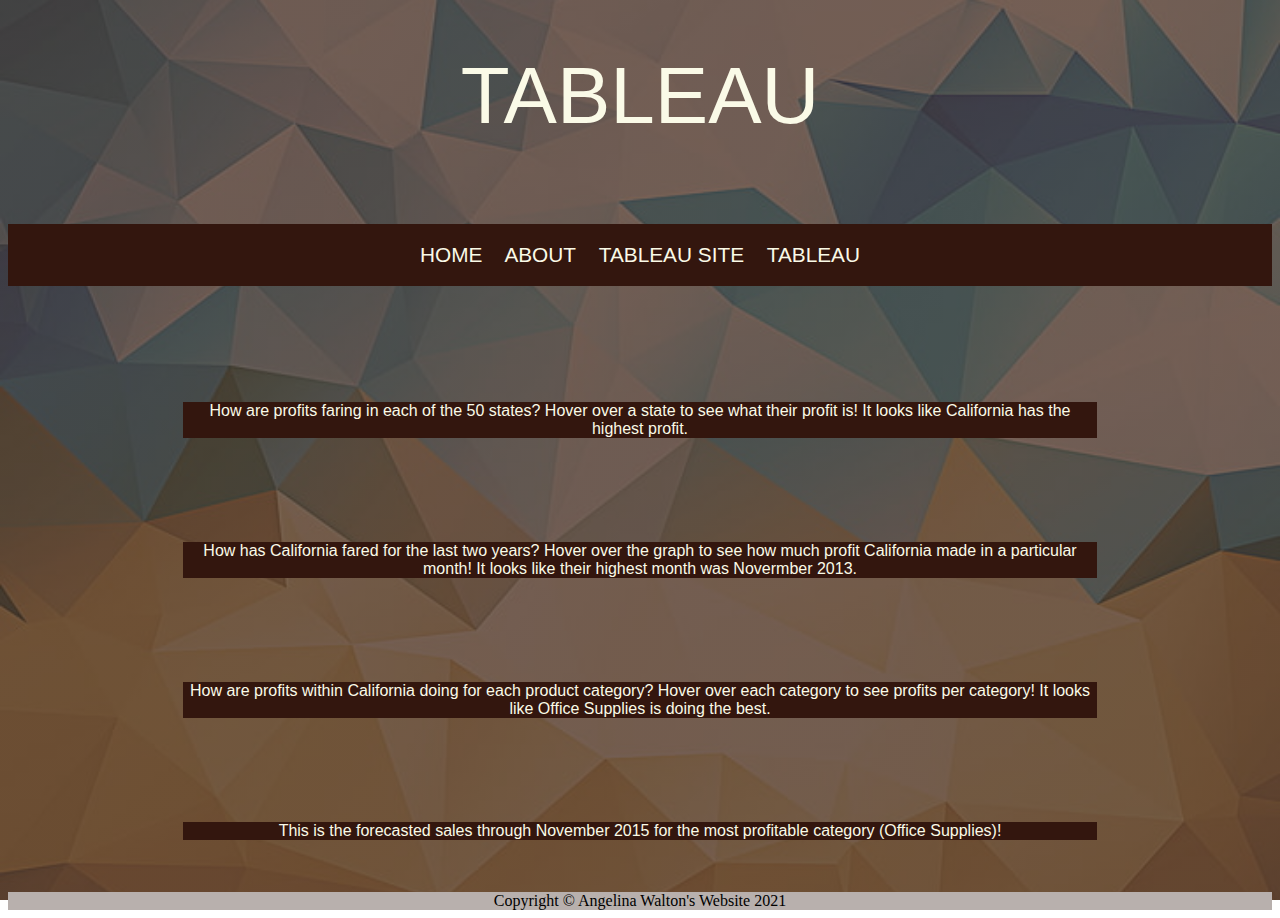
<file: html/tableau.html>
<!--Angelina Walton 12/16/21-->
<!DOCTYPE html>
<html lang="en">
<head>
    <!--Angelina Walton-->
    <meta charset="UTF-8">
    <meta http-equiv="X-UA-Compatible" content="IE=edge">
    <meta name="viewport" content="width=device-width, initial-scale=1.0">
    <title>Document</title>
    <link href="../styles/bootstyles.css" rel="stylesheet" />
</head>
<body>
    <h1 class="text-center navigation">
        <span class="lower">Tableau</span>
    </h1>
        <div class="text-center navigation header">
            <span class="upper">
                <a href="../index.html">HOME</a>&nbsp;&nbsp;&nbsp;
                <a href="../html/aboutme.html">ABOUT</a>&nbsp;&nbsp;&nbsp;
                <a href="https://www.tableau.com/">TABLEAU SITE</a>&nbsp;&nbsp;&nbsp;
                <a href="../html/tableau.html">TABLEAU</a>
            </span>
        </div>
        <div class="tableau">
            <div class='tableauPlaceholder' id='viz1639691289298' style='position: relative'><object class='tableauViz'  style='display:none;'><param name='host_url' value='https%3A%2F%2Fpublic.tableau.com%2F' /> <param name='embed_code_version' value='3' /> <param name='site_root' value='' /><param name='name' value='Graph1_16396912531750&#47;Sheet1' /><param name='tabs' value='no' /><param name='toolbar' value='yes' /><param name='animate_transition' value='yes' /><param name='display_static_image' value='yes' /><param name='display_spinner' value='yes' /><param name='display_overlay' value='yes' /><param name='display_count' value='yes' /><param name='language' value='en-US' /><param name='filter' value='publish=yes' /></object></div>                <script type='text/javascript'>                    var divElement = document.getElementById('viz1639691289298');                    var vizElement = divElement.getElementsByTagName('object')[0];                    vizElement.style.width='100%';vizElement.style.height=(divElement.offsetWidth*0.75)+'px';                    var scriptElement = document.createElement('script');                    scriptElement.src = 'https://public.tableau.com/javascripts/api/viz_v1.js';                    vizElement.parentNode.insertBefore(scriptElement, vizElement);                </script>
            <br> <br> 
            <p>How are profits faring in each of the 50 states? Hover over a state to see what their profit is! It looks like California has the highest profit.</p>
            <br> <br> 
            <div class='tableauPlaceholder' id='viz1639691556584' style='position: relative'><object class='tableauViz'  style='display:none;'><param name='host_url' value='https%3A%2F%2Fpublic.tableau.com%2F' /> <param name='embed_code_version' value='3' /> <param name='site_root' value='' /><param name='name' value='Graph2_16396915454910&#47;Sheet2' /><param name='tabs' value='no' /><param name='toolbar' value='yes' /><param name='animate_transition' value='yes' /><param name='display_static_image' value='yes' /><param name='display_spinner' value='yes' /><param name='display_overlay' value='yes' /><param name='display_count' value='yes' /><param name='language' value='en-US' /><param name='filter' value='publish=yes' /></object></div>                <script type='text/javascript'>                    var divElement = document.getElementById('viz1639691556584');                    var vizElement = divElement.getElementsByTagName('object')[0];                    vizElement.style.width='100%';vizElement.style.height=(divElement.offsetWidth*0.75)+'px';                    var scriptElement = document.createElement('script');                    scriptElement.src = 'https://public.tableau.com/javascripts/api/viz_v1.js';                    vizElement.parentNode.insertBefore(scriptElement, vizElement);                </script>
            <br> <br> 
            <p>How has California fared for the last two years? Hover over the graph to see how much profit California made in a particular month! It looks like their highest month was Novermber 2013.</p>
            <br> <br> 
            <div class='tableauPlaceholder' id='viz1639691755556' style='position: relative'><object class='tableauViz'  style='display:none;'><param name='host_url' value='https%3A%2F%2Fpublic.tableau.com%2F' /> <param name='embed_code_version' value='3' /> <param name='site_root' value='' /><param name='name' value='Graph3_16396917194130&#47;Sheet3' /><param name='tabs' value='no' /><param name='toolbar' value='yes' /><param name='animate_transition' value='yes' /><param name='display_static_image' value='yes' /><param name='display_spinner' value='yes' /><param name='display_overlay' value='yes' /><param name='display_count' value='yes' /><param name='language' value='en-US' /><param name='filter' value='publish=yes' /></object></div>                <script type='text/javascript'>                    var divElement = document.getElementById('viz1639691755556');                    var vizElement = divElement.getElementsByTagName('object')[0];                    vizElement.style.width='100%';vizElement.style.height=(divElement.offsetWidth*0.75)+'px';                    var scriptElement = document.createElement('script');                    scriptElement.src = 'https://public.tableau.com/javascripts/api/viz_v1.js';                    vizElement.parentNode.insertBefore(scriptElement, vizElement);                </script>
            <br> <br> 
            <p>How are profits within California doing for each product category? Hover over each category to see profits per category! It looks like Office Supplies is doing the best.</p>
            <br> <br> 
            <div class='tableauPlaceholder' id='viz1639693151343' style='position: relative'><object class='tableauViz'  style='display:none;'><param name='host_url' value='https%3A%2F%2Fpublic.tableau.com%2F' /> <param name='embed_code_version' value='3' /> <param name='site_root' value='' /><param name='name' value='Graph4_16396931138830&#47;Sheet4' /><param name='tabs' value='no' /><param name='toolbar' value='yes' /><param name='animate_transition' value='yes' /><param name='display_static_image' value='yes' /><param name='display_spinner' value='yes' /><param name='display_overlay' value='yes' /><param name='display_count' value='yes' /><param name='language' value='en-US' /><param name='filter' value='publish=yes' /></object></div>                <script type='text/javascript'>                    var divElement = document.getElementById('viz1639693151343');                    var vizElement = divElement.getElementsByTagName('object')[0];                    vizElement.style.width='100%';vizElement.style.height=(divElement.offsetWidth*0.75)+'px';                    var scriptElement = document.createElement('script');                    scriptElement.src = 'https://public.tableau.com/javascripts/api/viz_v1.js';                    vizElement.parentNode.insertBefore(scriptElement, vizElement);                </script>
            <br> <br> 
            <p>This is the forecasted sales through November 2015 for the most profitable category (Office Supplies)!</p>
            <br> <br> 
        </div>
        
    <div class = "footer">
        Copyright © Angelina Walton's Website 2021
    </div>
</body>
</html>
</file>
<file: styles/bootstyles.css>
body {
    background-image: linear-gradient(rgba(47, 23, 15, 0.65), rgba(47, 23, 15, 0.65)), url("../assets/images/bg.jpg");
    background-attachment: fixed;
    background-position: center;
    background-size: cover;
  }
.footer {
    /*position: fixed;*/
    left: 0px;
    right: 0px;
    bottom: 0px;
    resize: horizontal;
    /*border-top: 2px solid black;*/
    text-align: center;
    background-color: rgb(184, 176, 173);
}
.tableau{
    margin-left: 175px;
    margin-right: 175px;
    resize: horizontal;
}
.tableau p{
    left:0px;
    right:0px;
    bottom:0px;
    text-align: center;
    background-color:rgb(51, 22, 14);
    color:rgb(250, 250, 231);
    font-size: 1rem;
    font-family:Verdana, Geneva, Tahoma, sans-serif;
}
.header{
    left: 0px;
    right: 0px;
    top: 90px;
    visibility: visible;
    background-color:rgb(51, 22, 14);
}
.navigation {
    margin-top: 4rem;
    margin-bottom: 4rem;
    resize: horizontal;
    text-transform: uppercase;
    line-height: 3;
    font-family: "Raleway", -apple-system, BlinkMacSystemFont, "Segoe UI", Roboto, "Helvetica Neue", Arial, sans-serif, "Apple Color Emoji", "Segoe UI Emoji", "Segoe UI Symbol", "Noto Color Emoji";
  }
  .navigation .upper {
    display: block;
    font-size: 1.3rem;
    font-weight: 50;
    font-family: Verdana, Geneva, Tahoma, sans-serif;
    color: rgb(250, 250, 231);
  }
  .navigation .lower{
      font-size: 5rem;
      font-weight: 100;
      line-height: 3rem;
      color:rgb(250, 250, 231)
  }
.text-center {
    text-align: center;
}
a {
    color: rgb(250, 250, 231);
    text-decoration: none;
  }
  a:visited {
    color: rgb(250, 250, 231);
     text-decoration: none;
  }
</file>
